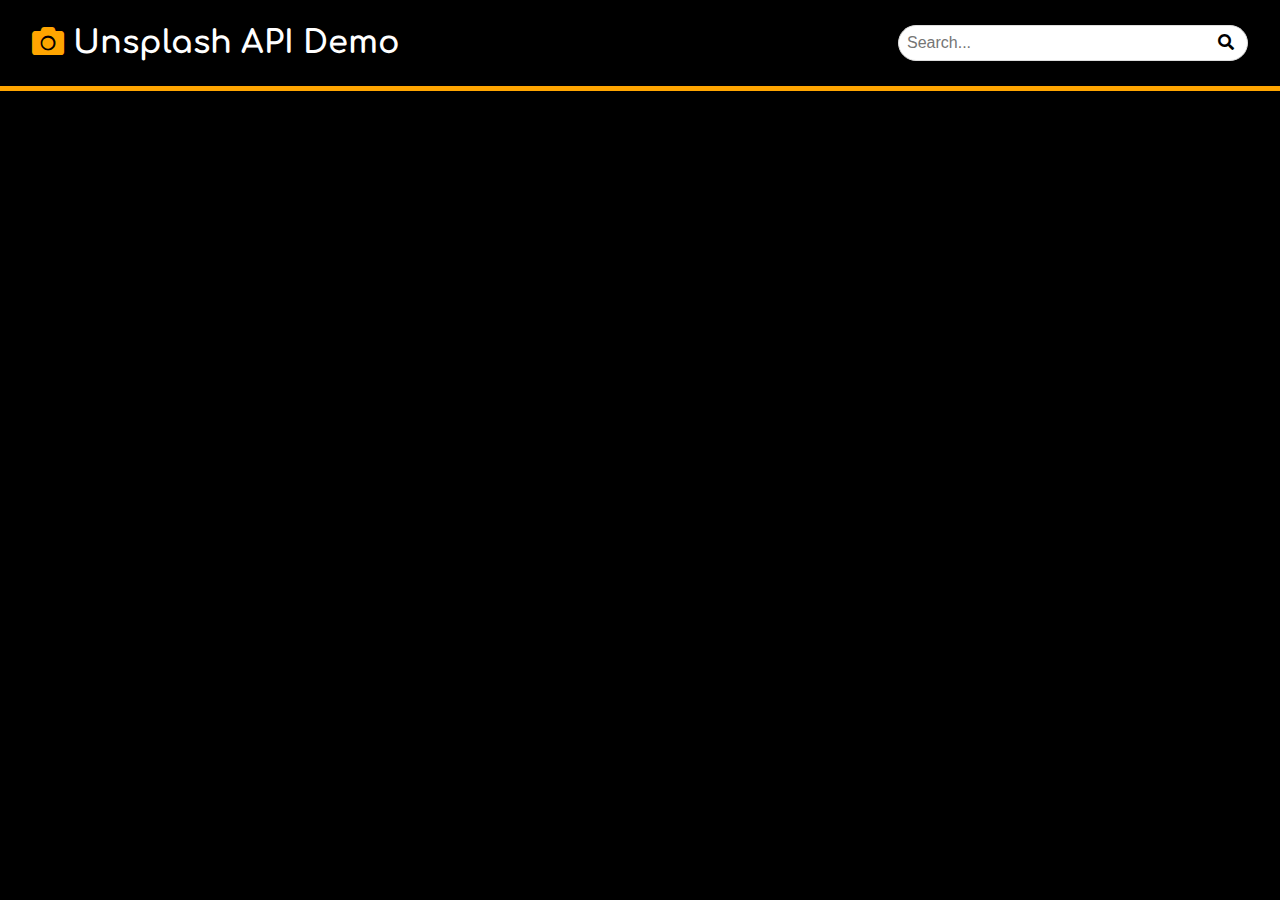
<file: projeto1JS/projeto1js.html>
<!DOCTYPE html>
<html lang="pt-br">
<head>
  <meta charset="UTF-8">
  <meta name="viewport" content="width=device-width, initial-scale=1.0">
  <link rel="stylesheet" href="https://cdnjs.cloudflare.com/ajax/libs/font-awesome/5.15.3/css/all.min.css">
  <link rel="shortcut icon" type="image/png" href="photo.png" />
  <link rel="stylesheet" href="style.css">
  <title>Unsplash API Demo</title>
</head>
<body>
    <header> 
        <div class="container">
            <div class="nav">
                <h2><i class="fas fa-camera" style="color: orange;"></i> Unsplash API Demo  </h2>
                <div class="search-box">
                    <input id="input" type="text" placeholder="Search..."><i id="search" class="fas fa-search"></i>
                </div>
            </div>
        </div>
    </header>
    <div class="container">
        <div class="grid"></div>
    </div>
    <script src="script.js"></script>
</body>
</html>
</file>
<file: projeto1JS/style.css>
@import url('https://fonts.googleapis.com/css2?family=Comfortaa:wght@300&display=swap');

*{
    padding: 0;
    margin: 0;
}
body{
    font-family: 'Comfortaa', cursive;
    background-color: black;
    color: white;
    overflow-x: hidden;
}
header{
    border-bottom: 5px solid orange;
}

.container{
    width: 95%;
    margin: auto;
}
.nav{
    display: flex;
    justify-content: space-between;
    flex-wrap: wrap;
    padding: 25px 0;
}

.nav h2{
    font-size: 2rem;
}
.search-box{
    position: relative;
    width: 350px;
}
.search-box input{
    box-sizing: border-box;
    width: 100%;
    font-size: 1rem;
    padding: 8px;
    border-radius: 25px;
    outline: none;

    -webkit-transition: all 0.30s ease-in-out;
  -moz-transition: all 0.30s ease-in-out;
  -ms-transition: all 0.30s ease-in-out;
  -o-transition: all 0.30s ease-in-out;
  transition: all 0.30s ease-in-out;
  border: 1px solid #DDDDDD;
}
input:focus{
    box-shadow: 0 0 5px orange;
    border: 1px solide orange;
}

.search-box i{
    color: black;
    position: absolute;
    top: 25%;
    right: 4%;
    transition: 1.5s;
}

.search-box i:hover{
    color: orange;
}

.grid{
    width: 100%;
    display: flex;
    flex-wrap: wrap;
    justify-content: space-evenly;
    align-items: flex-start;
}

.img{
    width:  380px;
    height: 214px;
    margin-top: 15px;
    background-position: center;
    background-size: cover;
    border-radius: 2px;
    cursor: pointer;
}

@media(max-width:768px){
    .img{
        width: 100%;
    }
    .nav{
        justify-content: center;
    }

    .nav h2{
      padding: 5px 0;  
    }
}

@media(max-width:480px){
    .nav h2{
        text-align: center;
        font-size: 1.5rem;
    }

    .search-box{
      width: 80%;
      margin: auto;  
    }

    .search-box input{
      font-size: 7rem;  
    }
}
</file>
